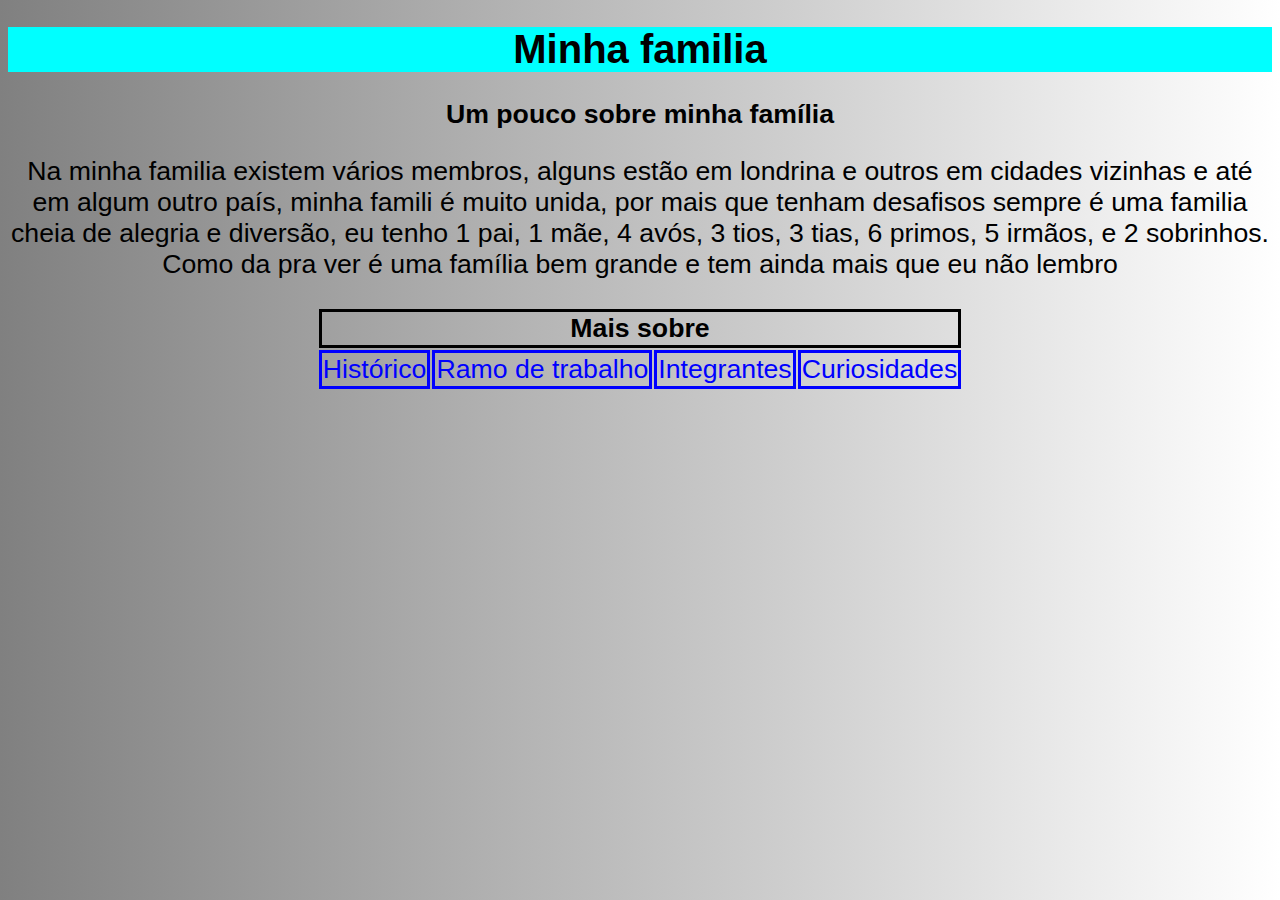
<file: index.html>
<!DOCTYPE html>
<html lang="en">
<head>
    <meta charset="UTF-8">
    <meta name="viewport" content="width=device-width, initial-scale=1.0">
    <!--<link rel="shortcut icon" href="ICONE.ico" type="Aula-03/ICONE"> -->
    <link rel="stylesheet" type = "text/css" href="style.css">

    <title>MINHA FAMILIA</title>
</head>
<body>
    <h1>Minha familia</h1>
    
    <h3>Um pouco sobre minha família</h3>

    <p>Na minha familia existem vários membros, alguns estão em londrina e outros em cidades vizinhas e até em algum outro país, minha famili é muito unida, por mais que tenham desafisos sempre é uma 
    familia cheia de alegria e diversão, eu tenho 1 pai, 1 mãe, 4 avós, 3 tios, 3 tias, 6 primos, 5 irmãos, e 2 sobrinhos. Como da pra ver é uma família bem grande e tem ainda mais que eu não
    lembro</p>
    
      <P></P>     


        <table class ="table table-hover table-dark">         
           <thead>
            <tr>  
                <th colspan="5">Mais sobre</th>
           </tr>
           </thead>

           <tr>      
                <td onclick="location.href='Histórico.html'"> Histórico</td>       
                <td onclick="location.href='Tradiçao no ramo de trabalho.html'">Ramo de trabalho</td>
                <td onclick="location.href='Integrantes.html'">Integrantes</td>
                <td onclick="location.href='Curiosidades.html'">Curiosidades</td>
            </tr>               
        
        </table>
        <P></P>
            





       <!--
        <li>Histórico----------Tradição no ramo de trabalho----------Integrantes----------Curiosidades</li>
       

        <a href="Histórico.html" target="_blank">     Histórico--------   </a>  
        <a href="Tradição no ramo de trabalho.html" target="_blank">     --------Tradição no ramo de trabalho------- </a>    
        <a href="Integrantes.html" target="_blank">     ---------Integrantes--------  </a>   
        <a href="Curiosidades.html" target="_blank">     ----------Curiosidades-------- </a>     
        
        <P></P>
    
        <li>Tradiçao no ramo de trabalho</li>
        <a href="Tradição no ramo de trabalho.html" target="_blank">Ramo de trabalho</a>
        <P></P>

        <li>Integrantes</li>
        <a href="Integrantes.html" target="_blank">Integrantes</a>
        <P></P>

        <li>Curiosidades</li>
        <a href="Curiosidades.html" target="_blank">Curiosidades</a>
        <P></P>

    -->
    <p></p>
    </ol>

    
         <p></p>
    
</body>
</html>
</file>
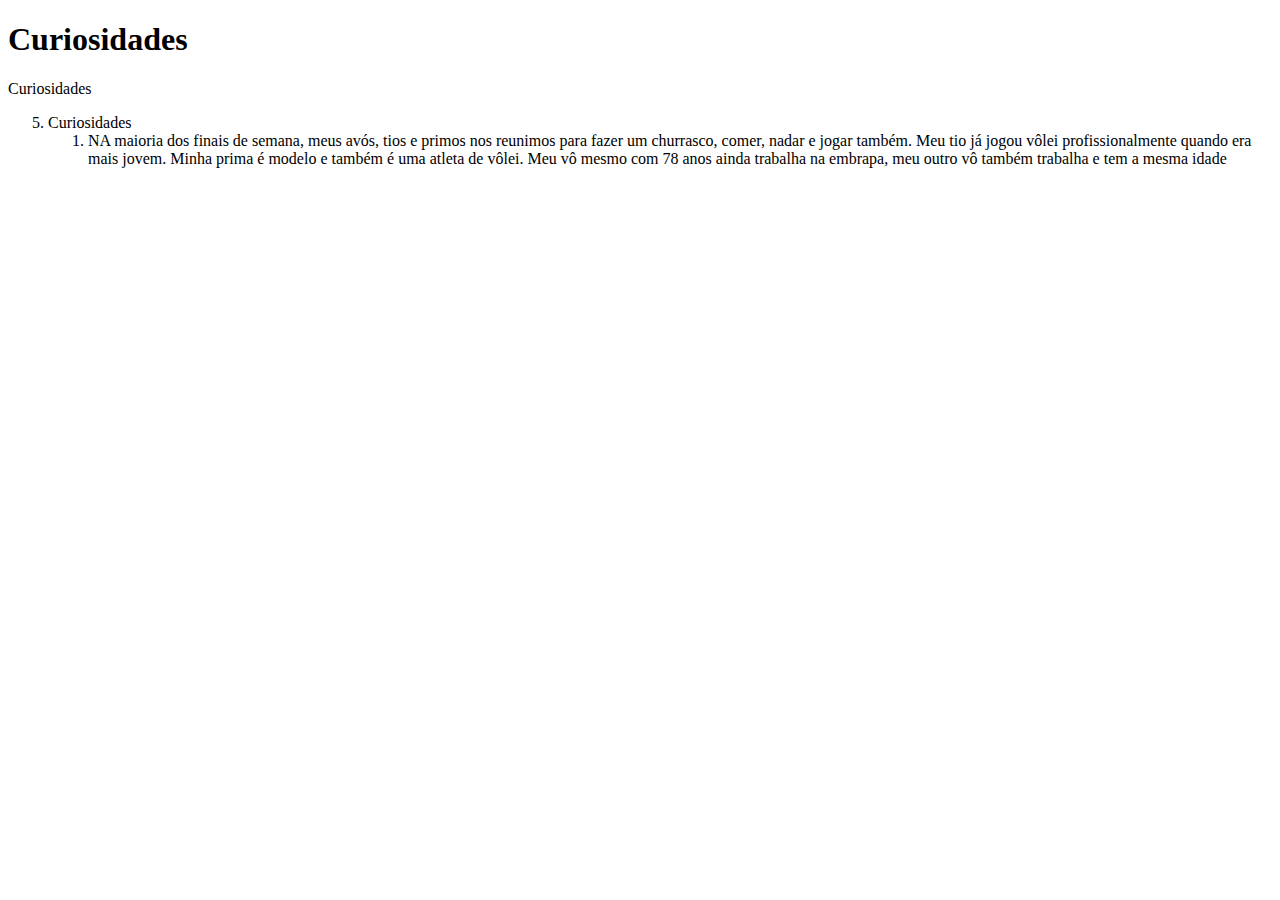
<file: Curiosidades.html>
<!DOCTYPE html>
<html lang="en">
<head>
    <meta charset="UTF-8">
    <meta name="viewport" content="width=device-width, initial-scale=1.0">
    <title>Document</title>
</head>
<body>
    <h1> Curiosidades</h1>
    
    <p> Curiosidades</p>
    
    <ol start="5">
    <li>Curiosidades</li>
        <ol>
             <li>NA maioria dos finais de semana, meus avós, tios e primos nos reunimos para fazer um churrasco, comer, nadar e jogar também.
             Meu tio já jogou vôlei profissionalmente quando era mais jovem. Minha prima é modelo e também é uma atleta de vôlei. Meu vô mesmo
             com 78 anos ainda trabalha na embrapa, meu outro vô também trabalha e tem a mesma idade</li>
       
        </ol>
    </ol>
</body>
</html>
</file>
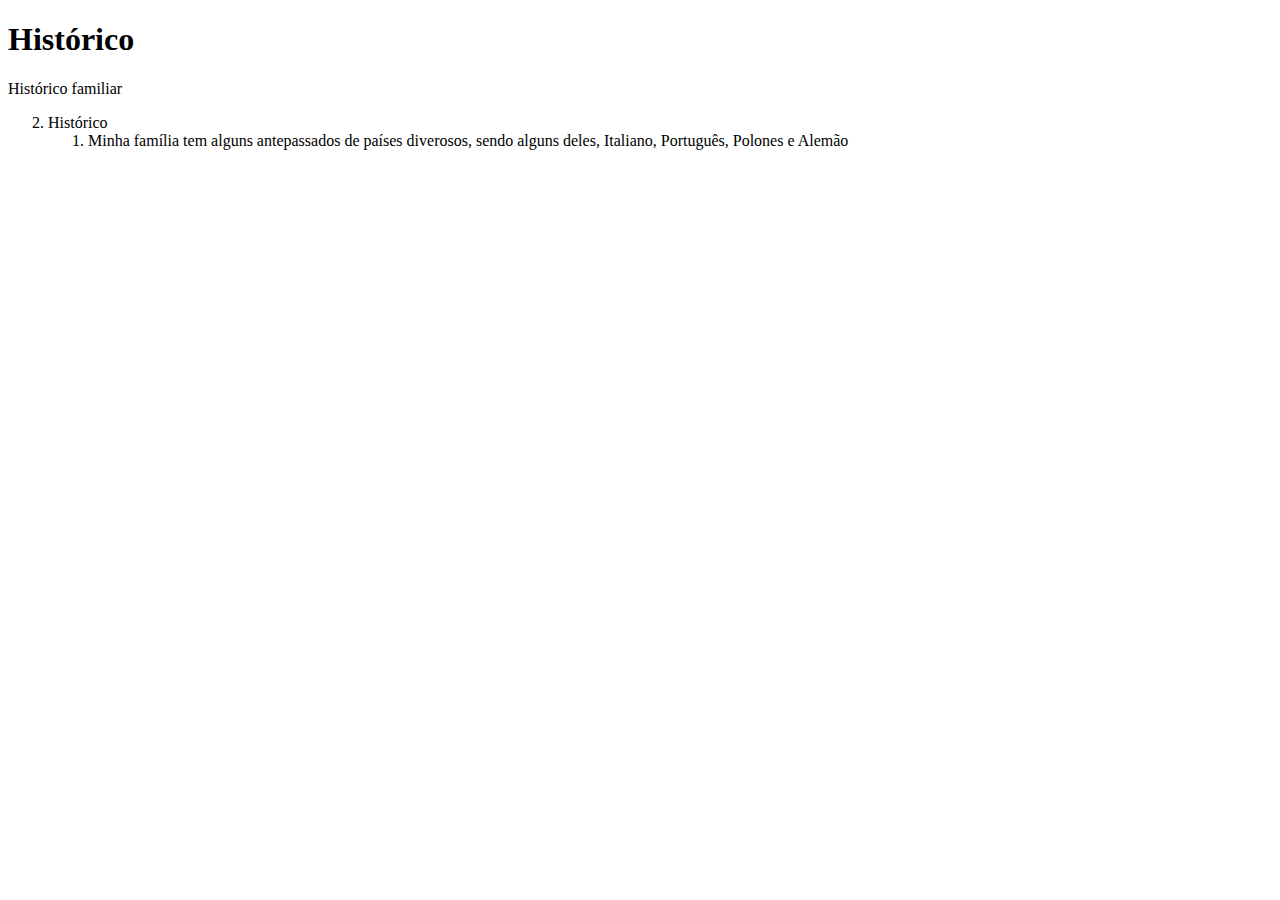
<file: Histórico.html>
<!DOCTYPE html>
<html lang="en">
<head>
    <meta charset="UTF-8">
    <meta name="viewport" content="width=device-width, initial-scale=1.0">
    <title>Document</title>
</head>
<body>
    <h1>Histórico</h1>
    
    <p> Histórico familiar</p>
    
    <ol start="2">
        <li>Histórico</li>
        <ol>
            <li>Minha família tem alguns antepassados de países diverosos, sendo alguns deles, Italiano, Português, Polones e Alemão</li>
          

        </ol>
    </ol>

    
</body>
</html>
</file>
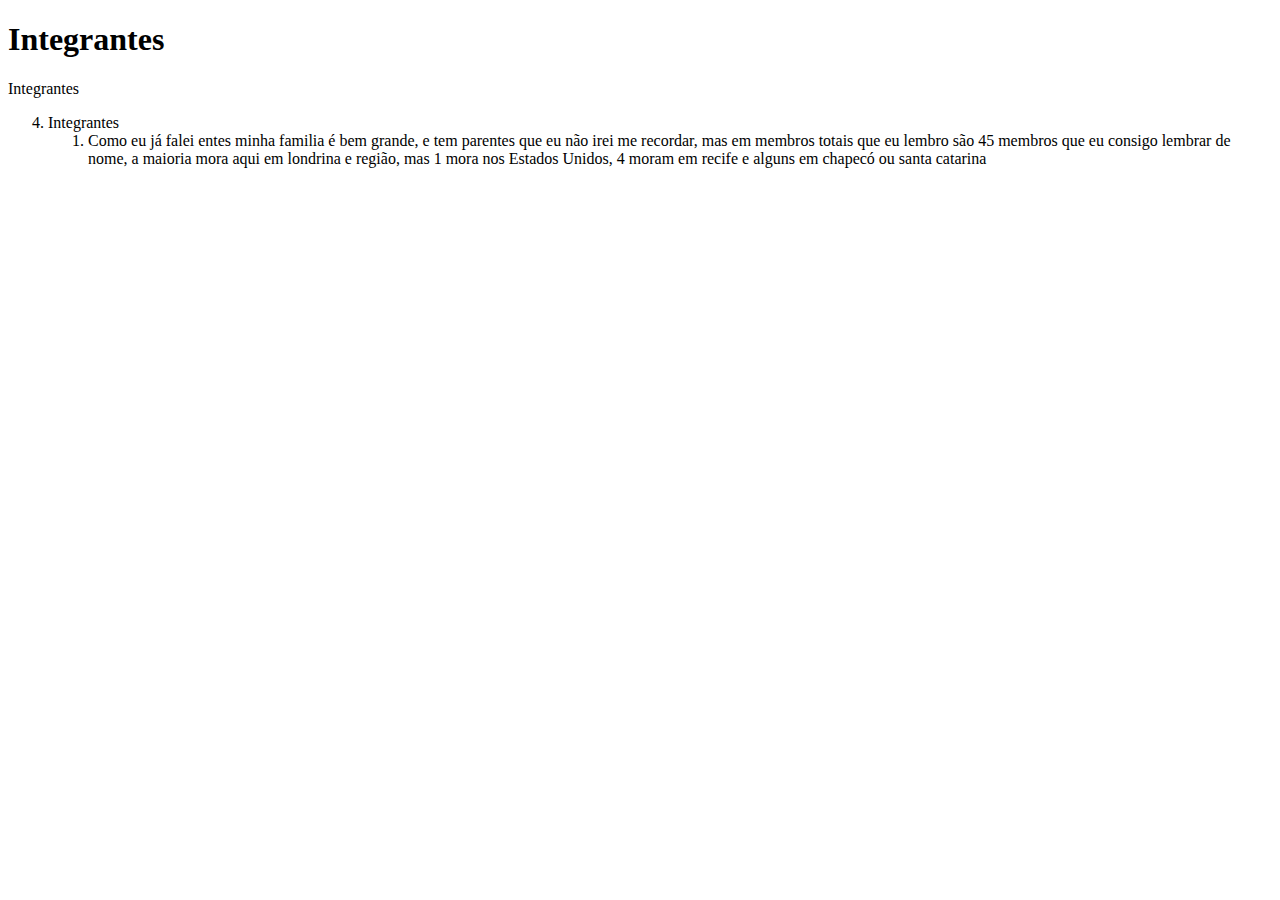
<file: Integrantes.html>
<!DOCTYPE html>
<html lang="en">
<head>
    <meta charset="UTF-8">
    <meta name="viewport" content="width=device-width, initial-scale=1.0">
    <title>Document</title>
</head>
<body>
    <h1> Integrantes</h1>
    
    <p> Integrantes </p>
    
    <ol start="4">
        <li>Integrantes</li>
        <ol>
            <li>Como eu já falei entes minha familia é bem grande, e tem parentes que eu não irei me recordar, mas em membros totais que eu lembro são
            45 membros que eu consigo lembrar de nome, a maioria mora aqui em londrina e região, mas 1 mora nos Estados Unidos, 4 moram em recife
        e alguns em chapecó ou santa catarina</li>
            
        </ol>
    </ol>
    
</body>
</html>
</file>
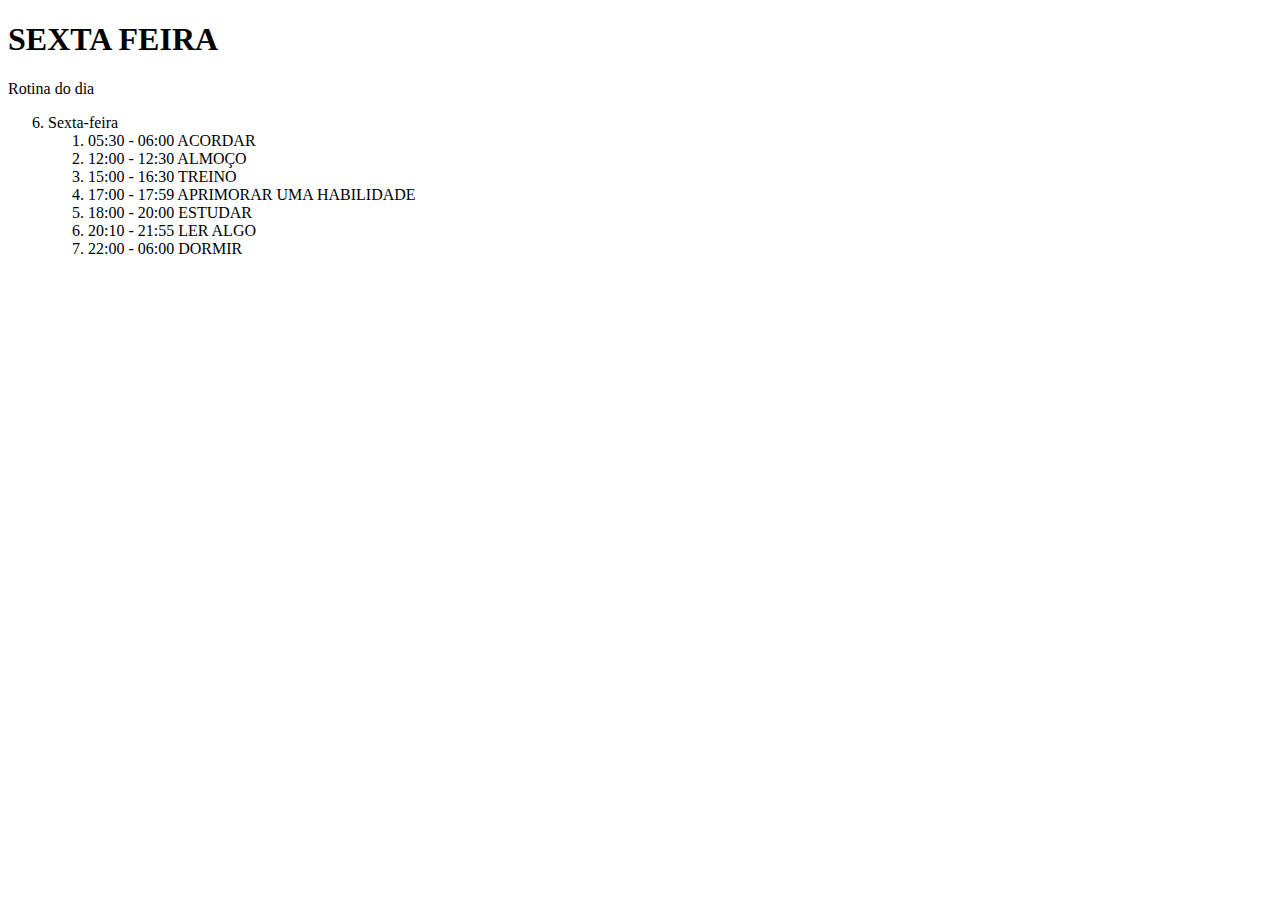
<file: sexta.html>
<!DOCTYPE html>
<html lang="en">
<head>
    <meta charset="UTF-8">
    <meta name="viewport" content="width=device-width, initial-scale=1.0">
    <title>Document</title>
</head>
<body>
    <h1> SEXTA FEIRA</h1>
    
    <p> Rotina do dia</p>
    <!--
    <img src="NEWTON1.jpg" alt="logo do newton">
    -->
    
    <ol start="6">
        <li>Sexta-feira</li>
        <ol>
           <li>05:30 - 06:00 ACORDAR</li>
            <li>12:00 - 12:30 ALMOÇO</li>
            <li>15:00 - 16:30 TREINO</li>
            <li>17:00 - 17:59 APRIMORAR UMA HABILIDADE</li>
            <li>18:00 - 20:00 ESTUDAR</li>
            <li>20:10 - 21:55 LER ALGO</li>
            <li>22:00 - 06:00 DORMIR</li>
        </ol>
    </ol>
    
</body>
</html>
</file>
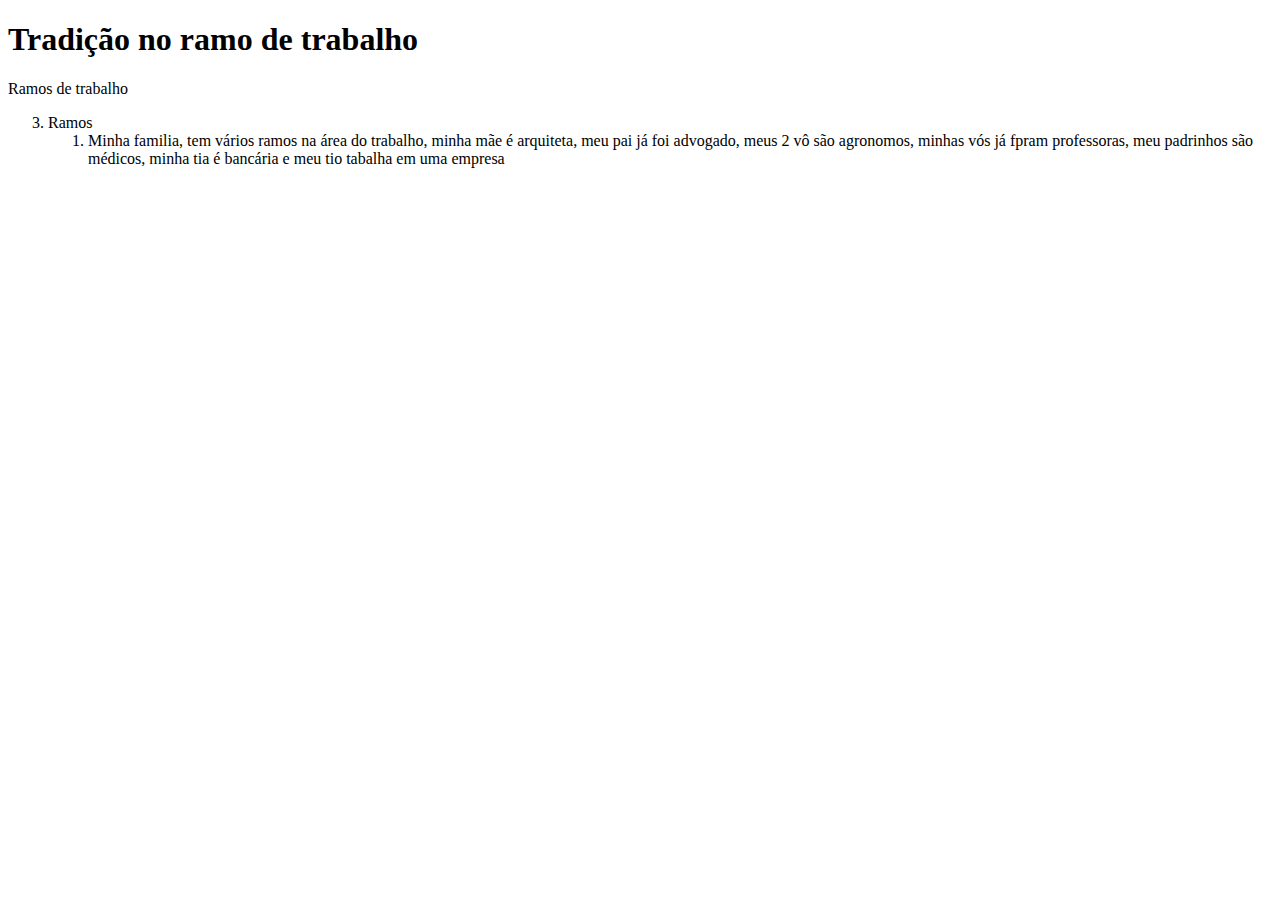
<file: Tradiçao no ramo de trabalho.html>
<!DOCTYPE html>
<html lang="en">
<head>
    <meta charset="UTF-8">
    <meta name="viewport" content="width=device-width, initial-scale=1.0">
    <title>Document</title>
</head>
<body>
    <h1> Tradição no ramo de trabalho</h1>
    
    <p> Ramos de trabalho</p>
    
    <ol start="3">
        <li>Ramos</li>
        <ol>
           <li>Minha familia, tem vários ramos na área do trabalho, minha mãe é arquiteta, meu pai já foi advogado, meus 2 vô são agronomos, minhas vós 
           já fpram professoras, meu padrinhos são médicos, minha tia é bancária e meu tio tabalha em uma empresa</li>
            
        </ol>
    </ol>
    
</body>
</html>
</file>
<file: style.css>
@charset "UTF-8";

body
{
  background-image: linear-gradient(90deg, gray, white );
    color: black;
    font-size: 12pt;
    font-family:Arial, Helvetica, sans-serif;
    text-align: center;
}

h1
{   
    background-image: linear-gradient(270deg, gray, wite );
    background-color: aqua;
    color: dark gray;
    font-size: 30pt;
    font-family:Arial;
    text-align: center;
}

p
{
    color: black;
    font-size: 20pt;
    font-family:Arial;
    text-align: esquerda; 
}

h2
{
    color: gray;
    font-size: 25pt;
    font-family:Arial;
    text-align: esquerda;
}

h21
{
    color: black;
    font-size: 20pt;
    font-family:Arial;
    text-align: left; 
    text-align: center;  
}

h3
{
    color: black;
    font-size: 20pt;
    font-family:Arial, Helvetica, sans-serif;
    text-align: center;
}

li
{
    color: black;
    font-size: 20pt;
    font-family:Arial;
    text-align: center;
}

a
{
    color: blue;
    font-size: 20pt;
    font-family:Arial;
    text-align: center;
    text-decoration: none;
} 

table
{
    background-color: linear-gradient(270deg, gray, wite );
    color: black;
    font-size: 20pt;
    font-family:Arial;   
    table, td, th, tfoot 
        {
            border: 3px solid;
        }  
    td {color: blue;}
    text-align: center;  
    margin: auto;    
}

table.table tr
{
    cursor.pointer;
}
</file>
